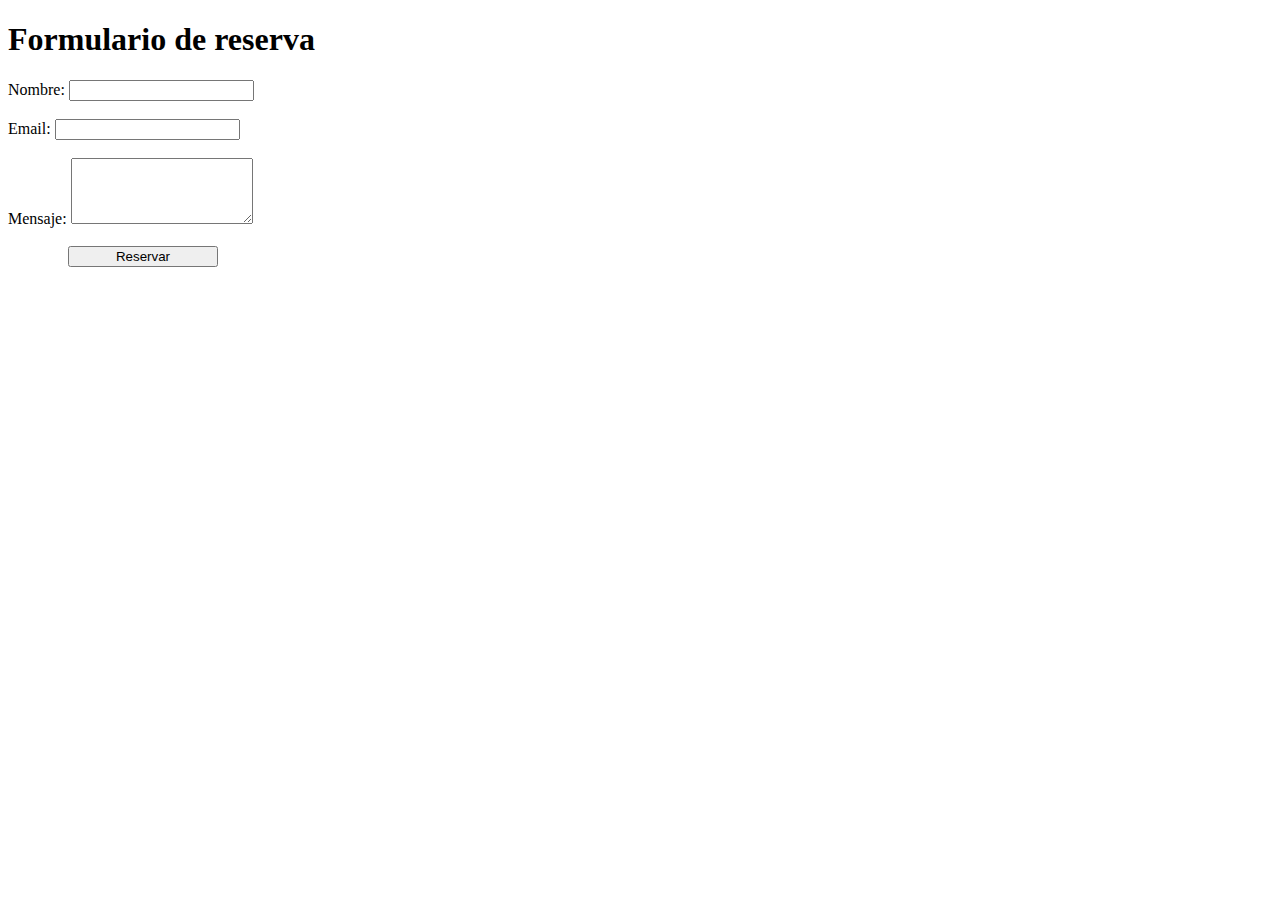
<file: html1/compra.html>
<!DOCTYPE html>
<html lang="es">
<head>
    <meta charset="UTF-8">
    <meta name="viewport" content="width=device-width, initial-scale=1.0">
    <title>Formulario de reserva</title>
</head>
<body>
    <h1>Formulario de reserva</h1>
    <form action="/procesar_formulario" method="post">
        <label for="nombre">Nombre:</label>
        <input type="text" id="nombre" name="nombre" required>
        <br> <br>
        <label for="email">Email:</label>
        <input type="email" id="email" name="email" required>
        <br> <br>
        <label for="mensaje">Mensaje:</label>
        <textarea id="mensaje" name="mensaje" rows="4" required></textarea>
        <br> <br>
        <button style="margin-left: 60px; width: 150px;" type="submit">Reservar</button>
    </form>
</body>
</html>
</file>
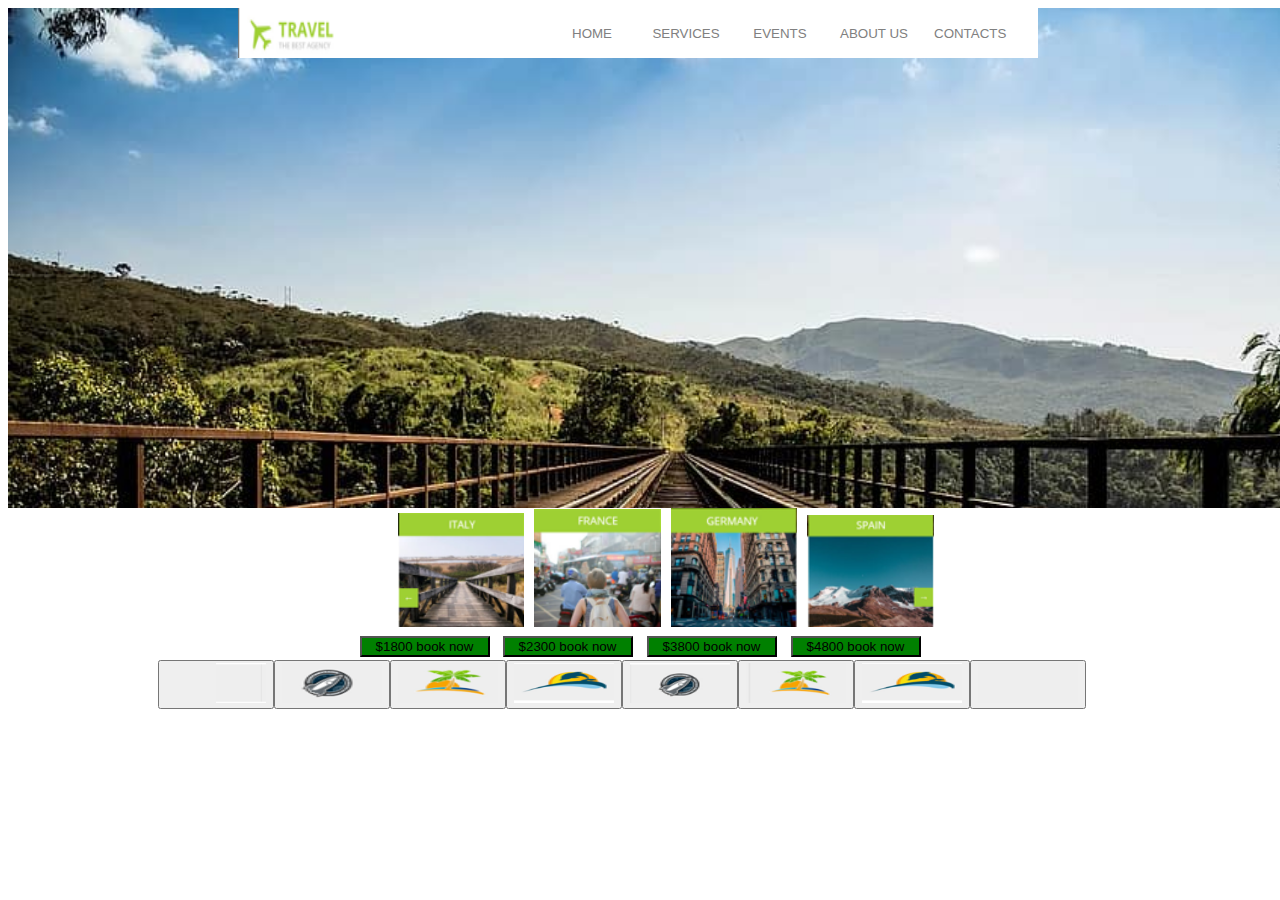
<file: html1/viajesPorColombia.html>
<!DOCTYPE html>
<html lang="en">

<head>
    <meta charset="UTF-8">
    <meta name="viewport" content="width=device-width, initial-scale=1.0">
    <title>Viajes por Colombia</title>
    <link rel="stylesheet" href="../css1/estilos1.css">

</head>

<body>
    <div id="fondo">
        <div class="div">
            <img src="../recursos1/imagenes/travel.PNG" alt="" height="50px" width="100px" 
            >

                <nav style="margin-right: 30px;">
                    <a href="file:///C:/Users/WORK2024/Desktop/Viajes%20por%20colombia/html1/viajesPorColombia.html">
                        <button class="btn">HOME</button></a>
                    <a href="https://es.fiverr.com/"><button class="btn">SERVICES</button></a>
                    <a href="https://www.futbolred.com/parrilla-de-futbol"><button class="btn">EVENTS</button></a>
                    <a href="https://cecar.edu.co/cecar/quienes-somos"><button class="btn">ABOUT US</button></a>
                    <a href="https://www.significados.com/contacto/"><button class="btn">CONTACTS</button></a>
                </nav>            

        </div>

    </div>
    <div >
        <table style="margin: 0 auto;">
            <tr ><img src="../recursos1/imagenes/italy.PNG" style="margin-left: 390px; width: 10%; height: 80%;;"></tr>
            <td><a href="../html1/compra.html"><button style="background-color: green; width: 130px;">$1800 book now</button></a></td>
            <img src="../recursos1/imagenes/France.PNG" style="margin-right: 10px; margin-left: 10px; width: 10%; height: 80%;">
            <td><a href="../html1/compra.html"><button style="background-color: green; width: 130px; margin-left: 9px;">$2300 book now</button></a></td>
            <img src="../recursos1/imagenes/Germany.PNG" alt="" style="margin-right: 10px; width: 10%; height: 80%;">
            <td><a href="../html1/compra.html"><button style="background-color: green; width: 130px; margin-left: 10px; ">$3800 book now</button></a></td>
            <img src="../recursos1/imagenes/Spain.PNG" alt="" style="margin-right: 10px; width: 10%; height: 80%;">
            <td><a href="../html1/compra.html"><button style="background-color: green; width: 130px; margin-left: 10px;">$4800 book now</button></a></td>
            </tr>
        </table>
    </div>

    <table >
        <tr><button style="margin-left: 150px;">
                <img src="../recursos1/imagenes/n1.PNG" width="50px" height="40px" style="margin-left: 50px;">
            </button></tr>
        <button>
            <img src="../recursos1/imagenes/n2.PNG" width="100px" height="40px">
        </button>
        
        <td></td>
        <button>
            <img src="../recursos1/imagenes/n3.PNG" width="100px" height="40px">
        </button>
        <button>
            <img src="../recursos1/imagenes/n4.PNG" width="100px" height="40px">
        </button>

        <button>
            <img src="../recursos1/imagenes/n5.PNG" width="100px" height="40px">
        </button>

        <button>
            <img src="../recursos1/imagenes/n6.PNG" width="100px" height="40px">
        </button>

        <button>
            <img src="../recursos1/imagenes/n4.PNG" width="100px" height="40px">
        </button>

        <button>
            <img src="../recursos1/imagenes/n9.PNG" width="100px" height="40px">
        </button>
    </table>
    </div>
    </div>



</body>

</html>
</file>
<file: css1/estilos1.css>
.divFondoImagen{
    display: flex;
    flex-direction: column;
    justify-content: flex-end;
    background-image: url("../recursos1/imagenes/fondo.jpg");
    background-size: cover;
    background-position: all;
    width: 100%;
    height: 600px;}
    .divFondoImagen{
        display: flex;
        flex-direction: column;
        justify-content: flex-end;
        background-image: url("../recursos1/imagenes/fondo.jpg");
        background-size: cover;
        background-position: initial;
        width: 100%;
        height: 600px;
    }
    .div {
        background-color: white;
    
        display: flex;
        width: 800px;
        align-items: center;
        text-align:center;
        margin-left: 230px;
        margin-right: 250px;
        
        justify-content: space-between;

    }
    .div1 img{
        width: 20%;
        height: 100;
        
    }
    #fondo{
        width: 1330px;
        height: 500px;
        background-image: url(../recursos1/imagenes/fondo.jpg);
        
        background-repeat: no-repeat;
        background-size: cover;

    }
    .btn{
        margin-left: 10px;
        background-color: transparent;          
        border: none;
        width: 80px;
        color: grey;
        height: 50px;
    }
    .btn:hover{
        background-color: rgb(75, 248, 75);
    }
</file>
